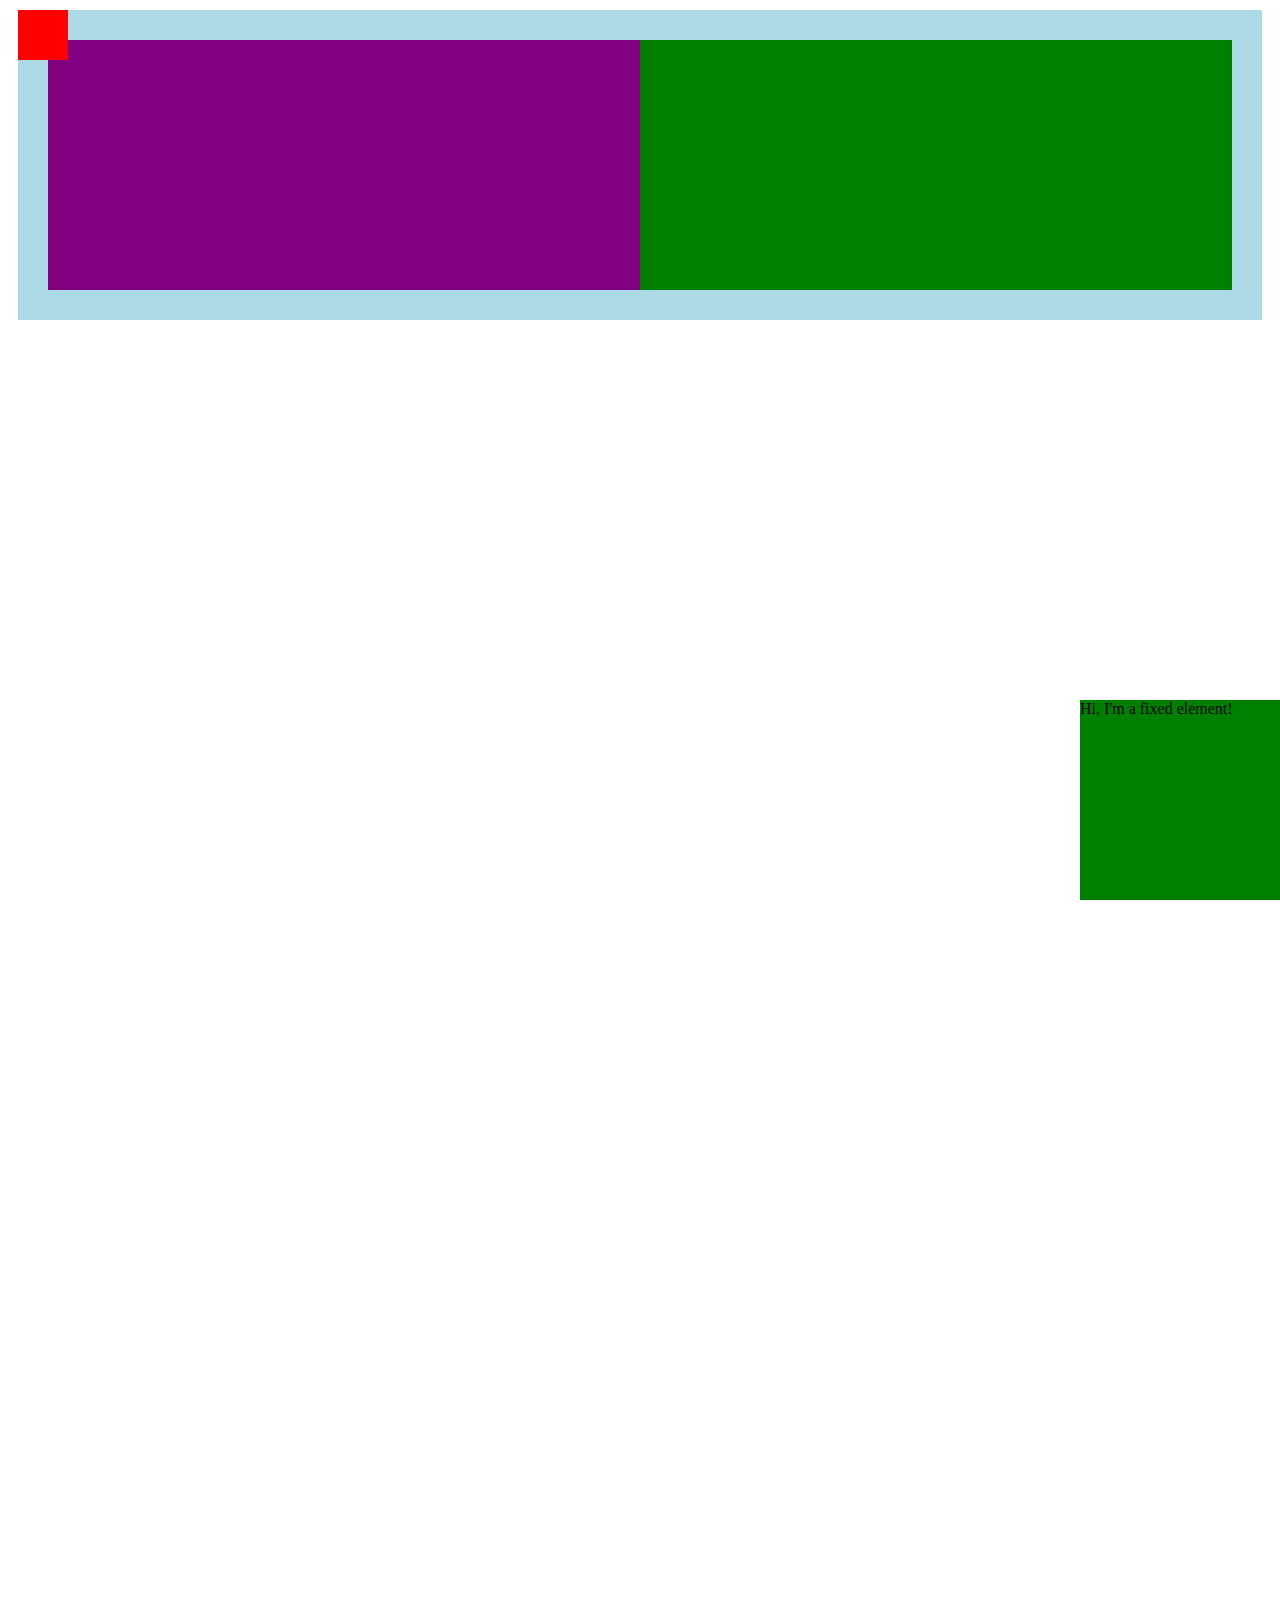
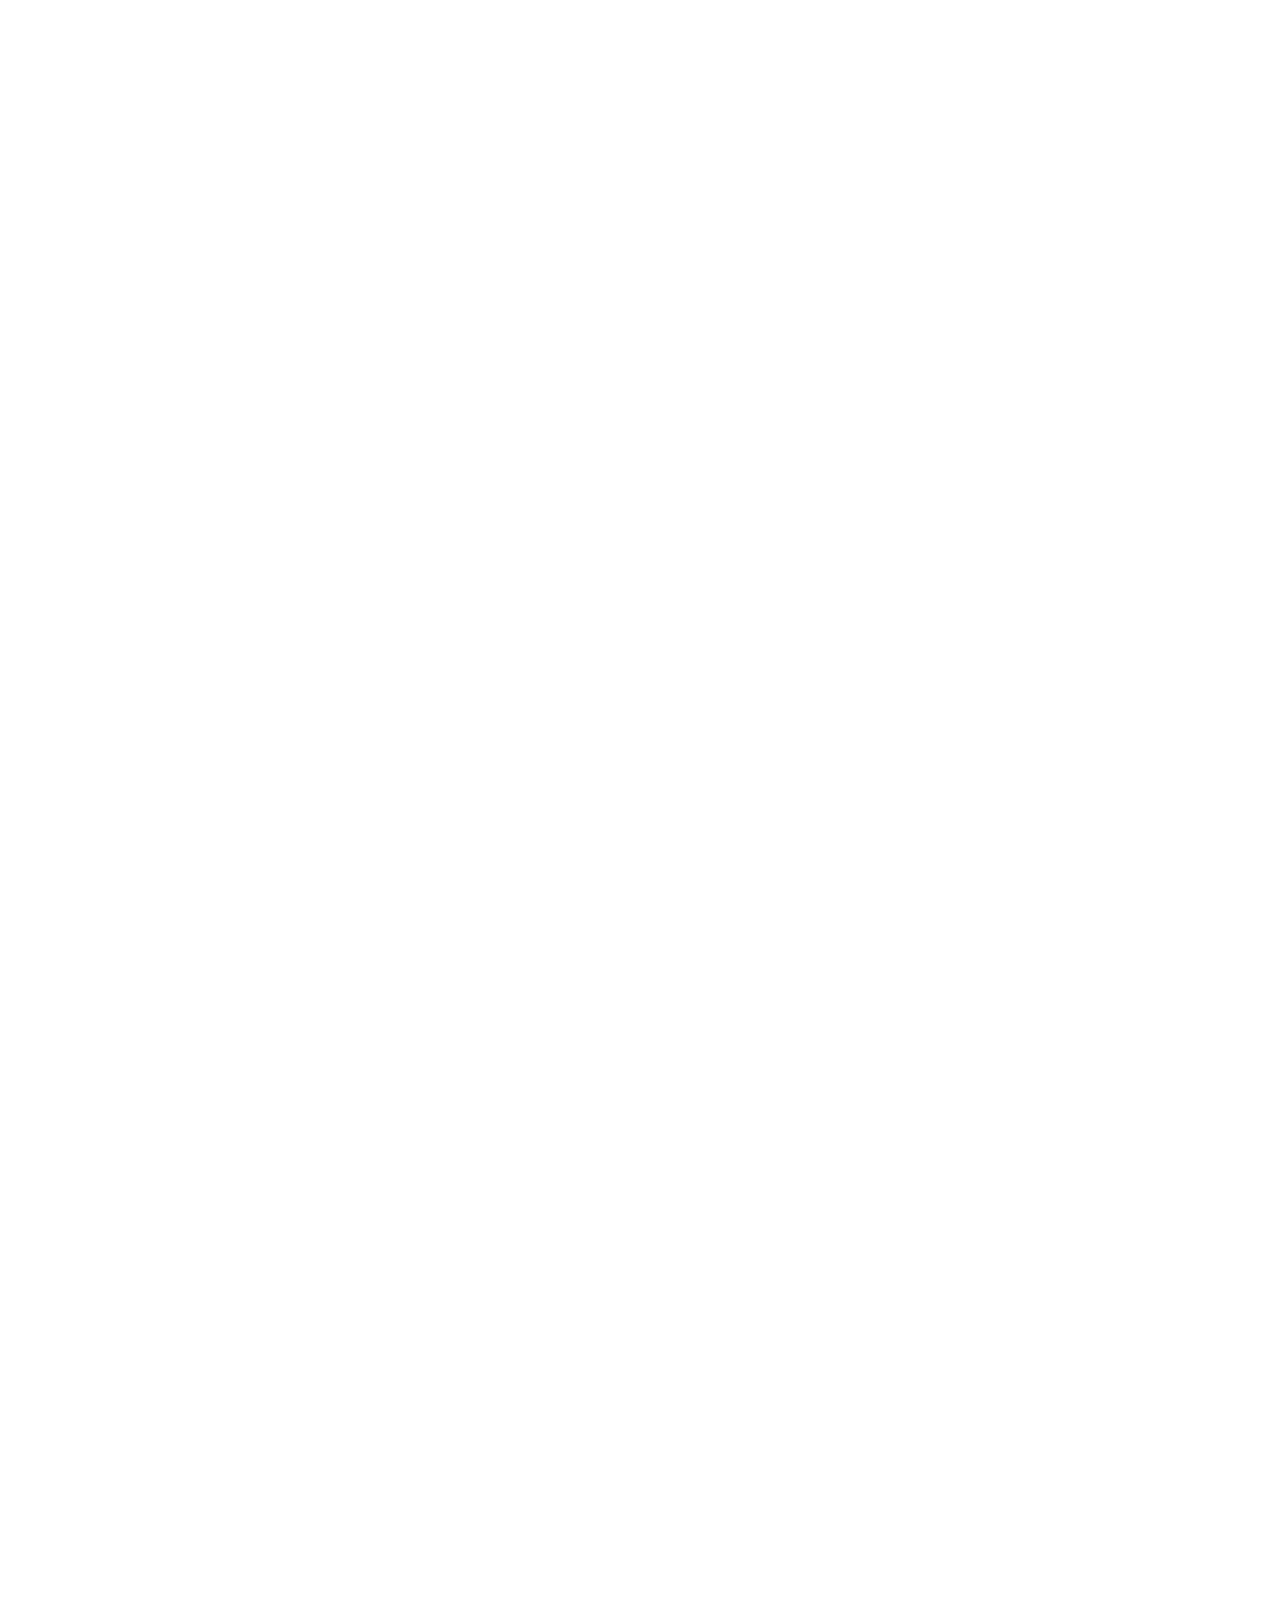
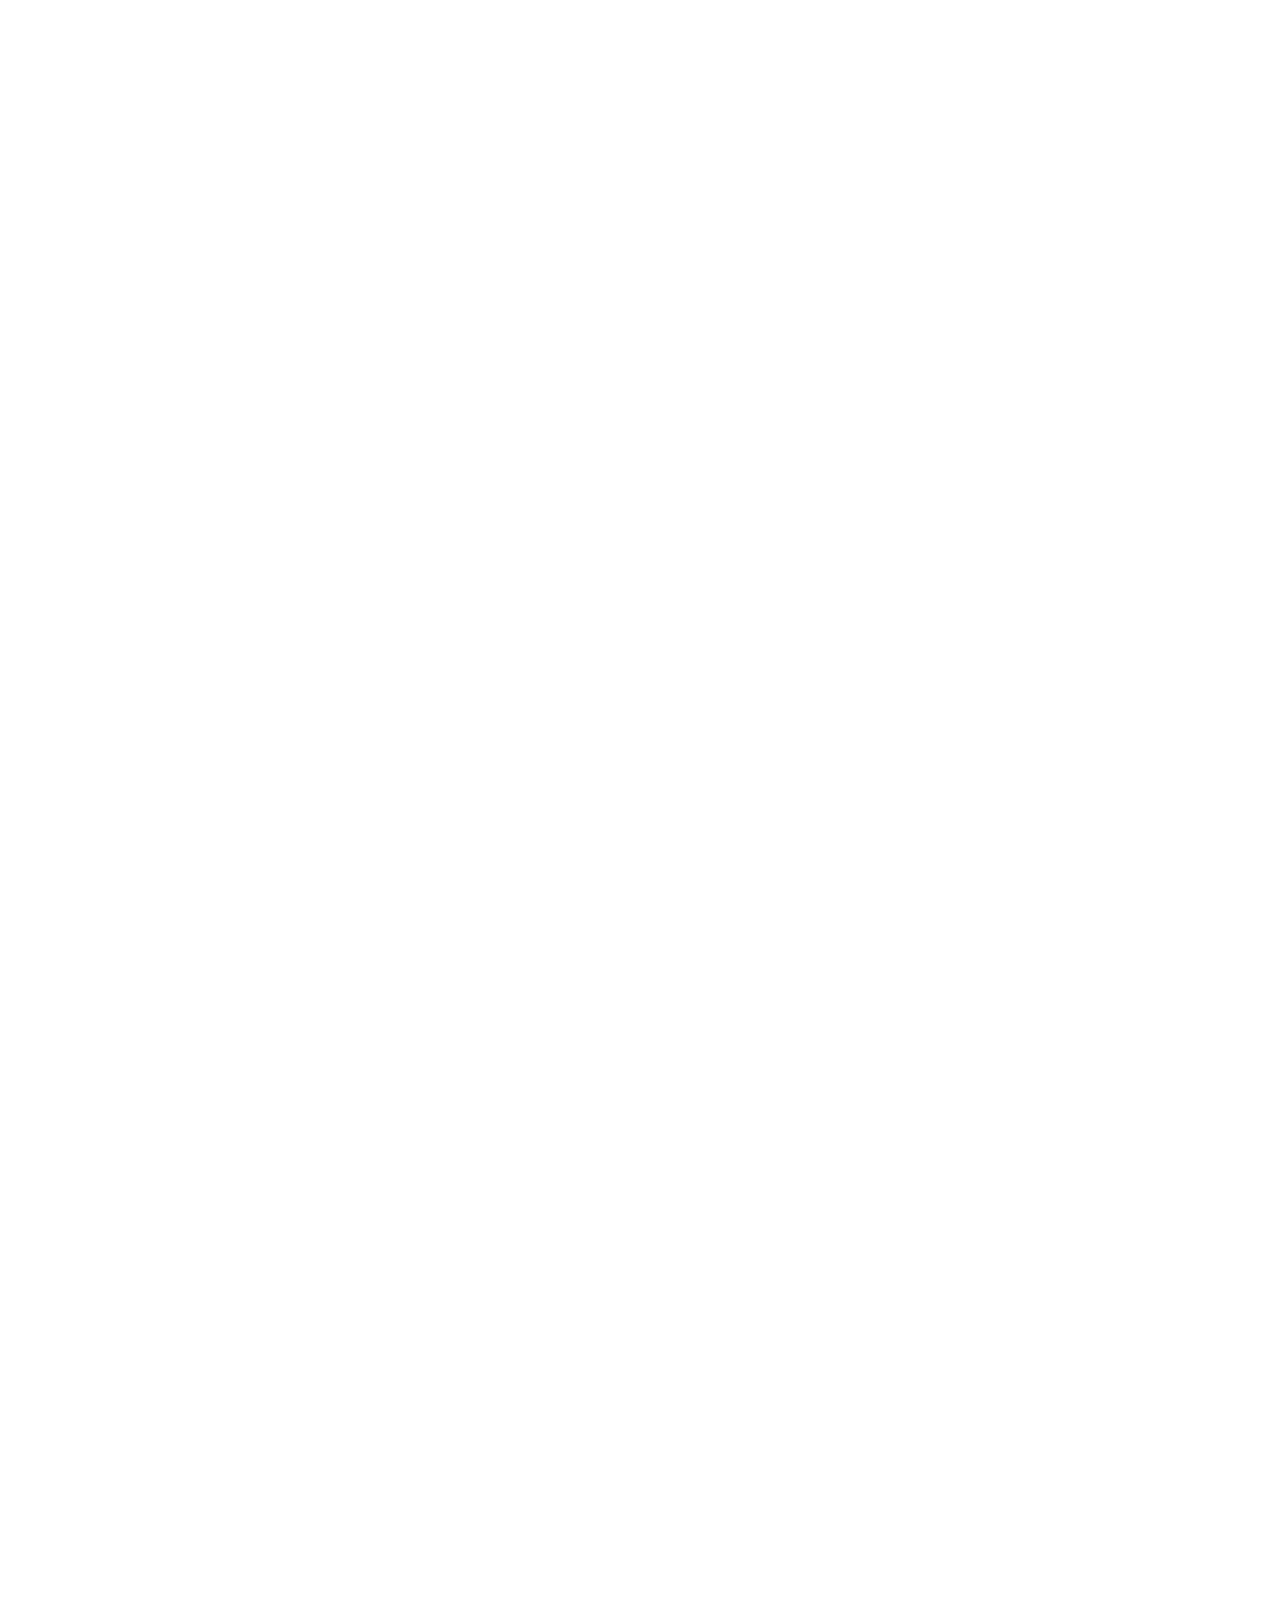
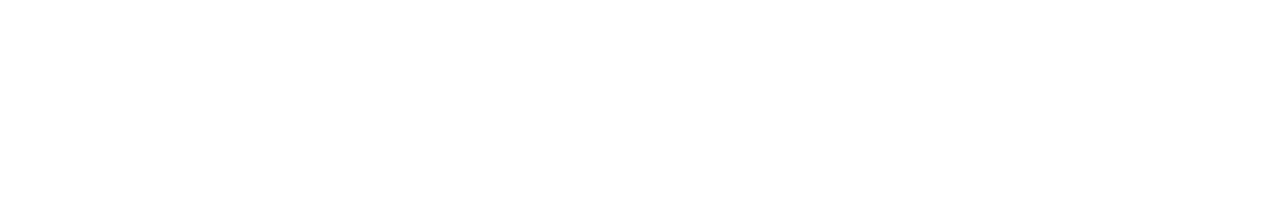
<file: MyCode/Week 17/17.3_activities (1)/02_Positioning_Relative_Absolute/solved/index.html>
<!DOCTYPE html>
<html>
<head>
  <link href="css/index.css" type="text/css" rel="stylesheet">
</head>
<body>
  <section class="relative">
    <div class="left">
      <div class="absolute">
      </div>
    </div>
    <div class="right">
    </div>
  </section>

<div class="fixed">
  Hi, I'm a fixed element!
</div>
</body>
</html>
</file>
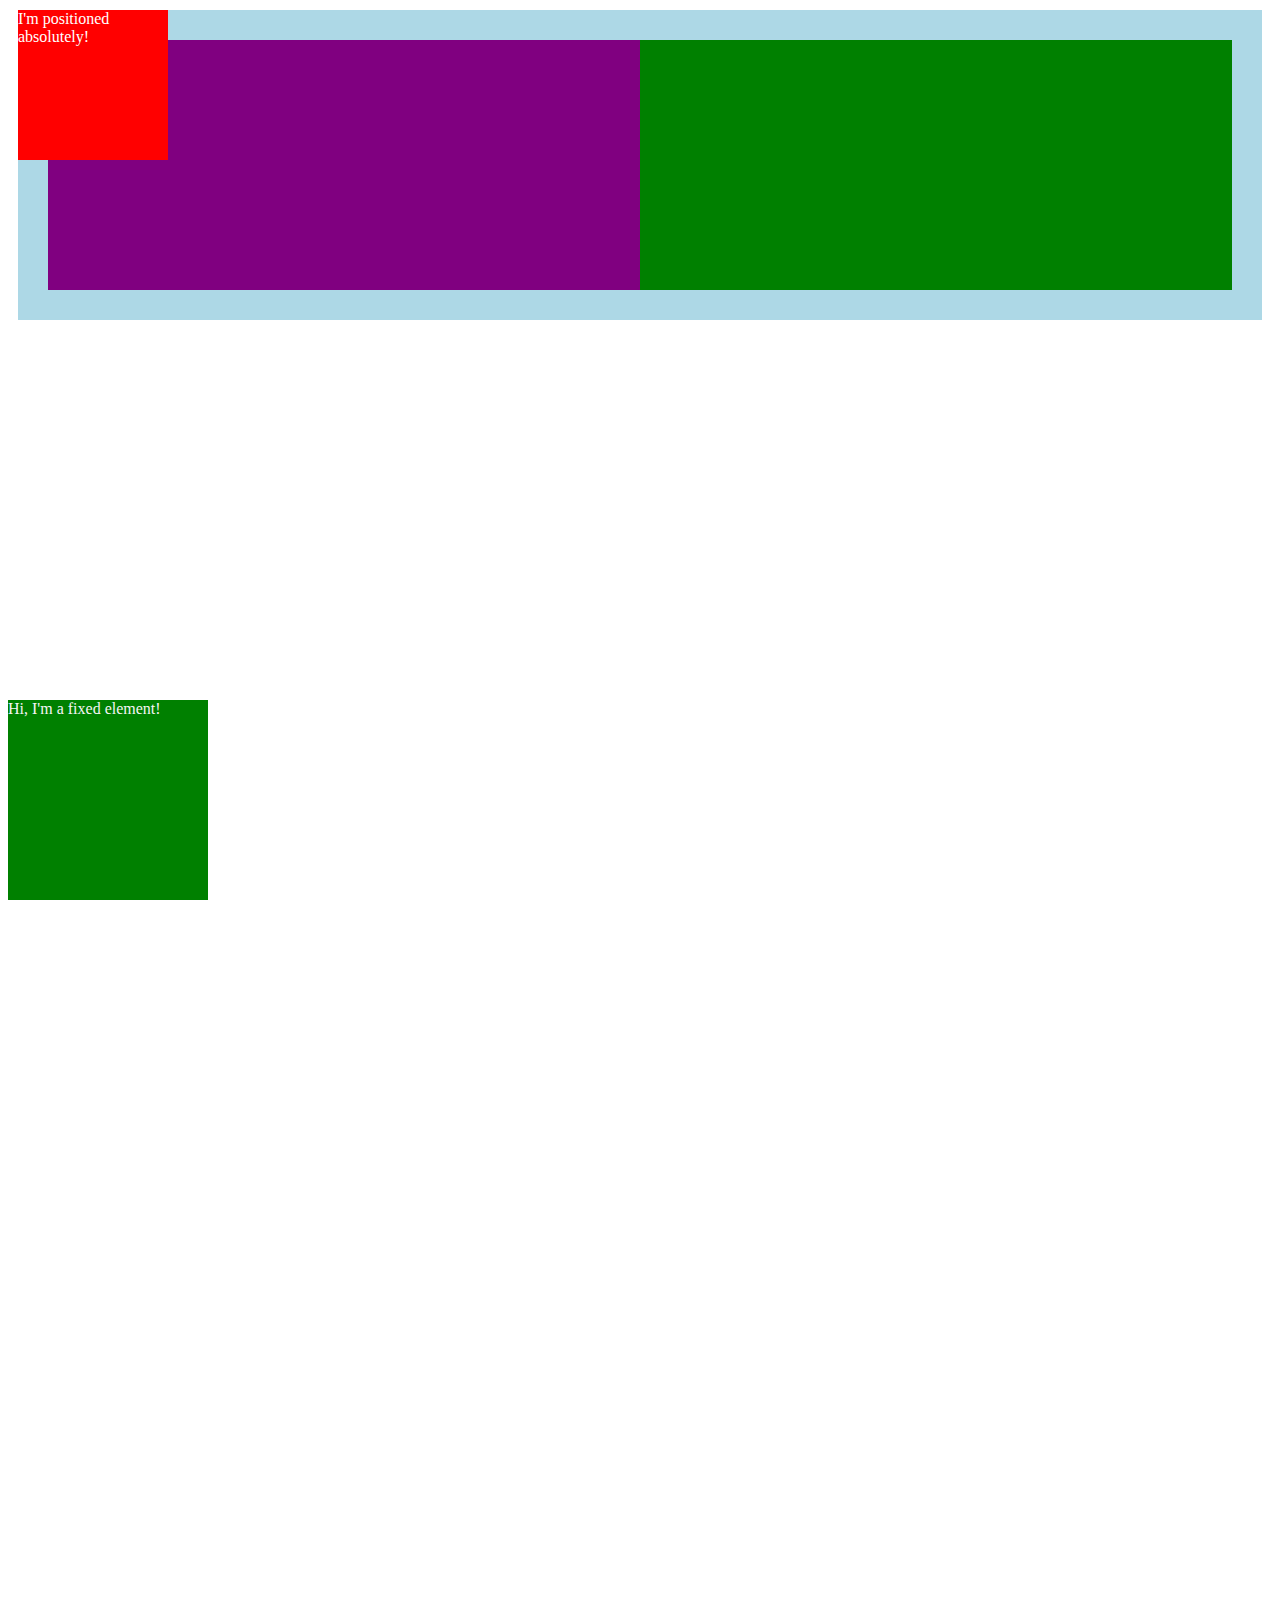
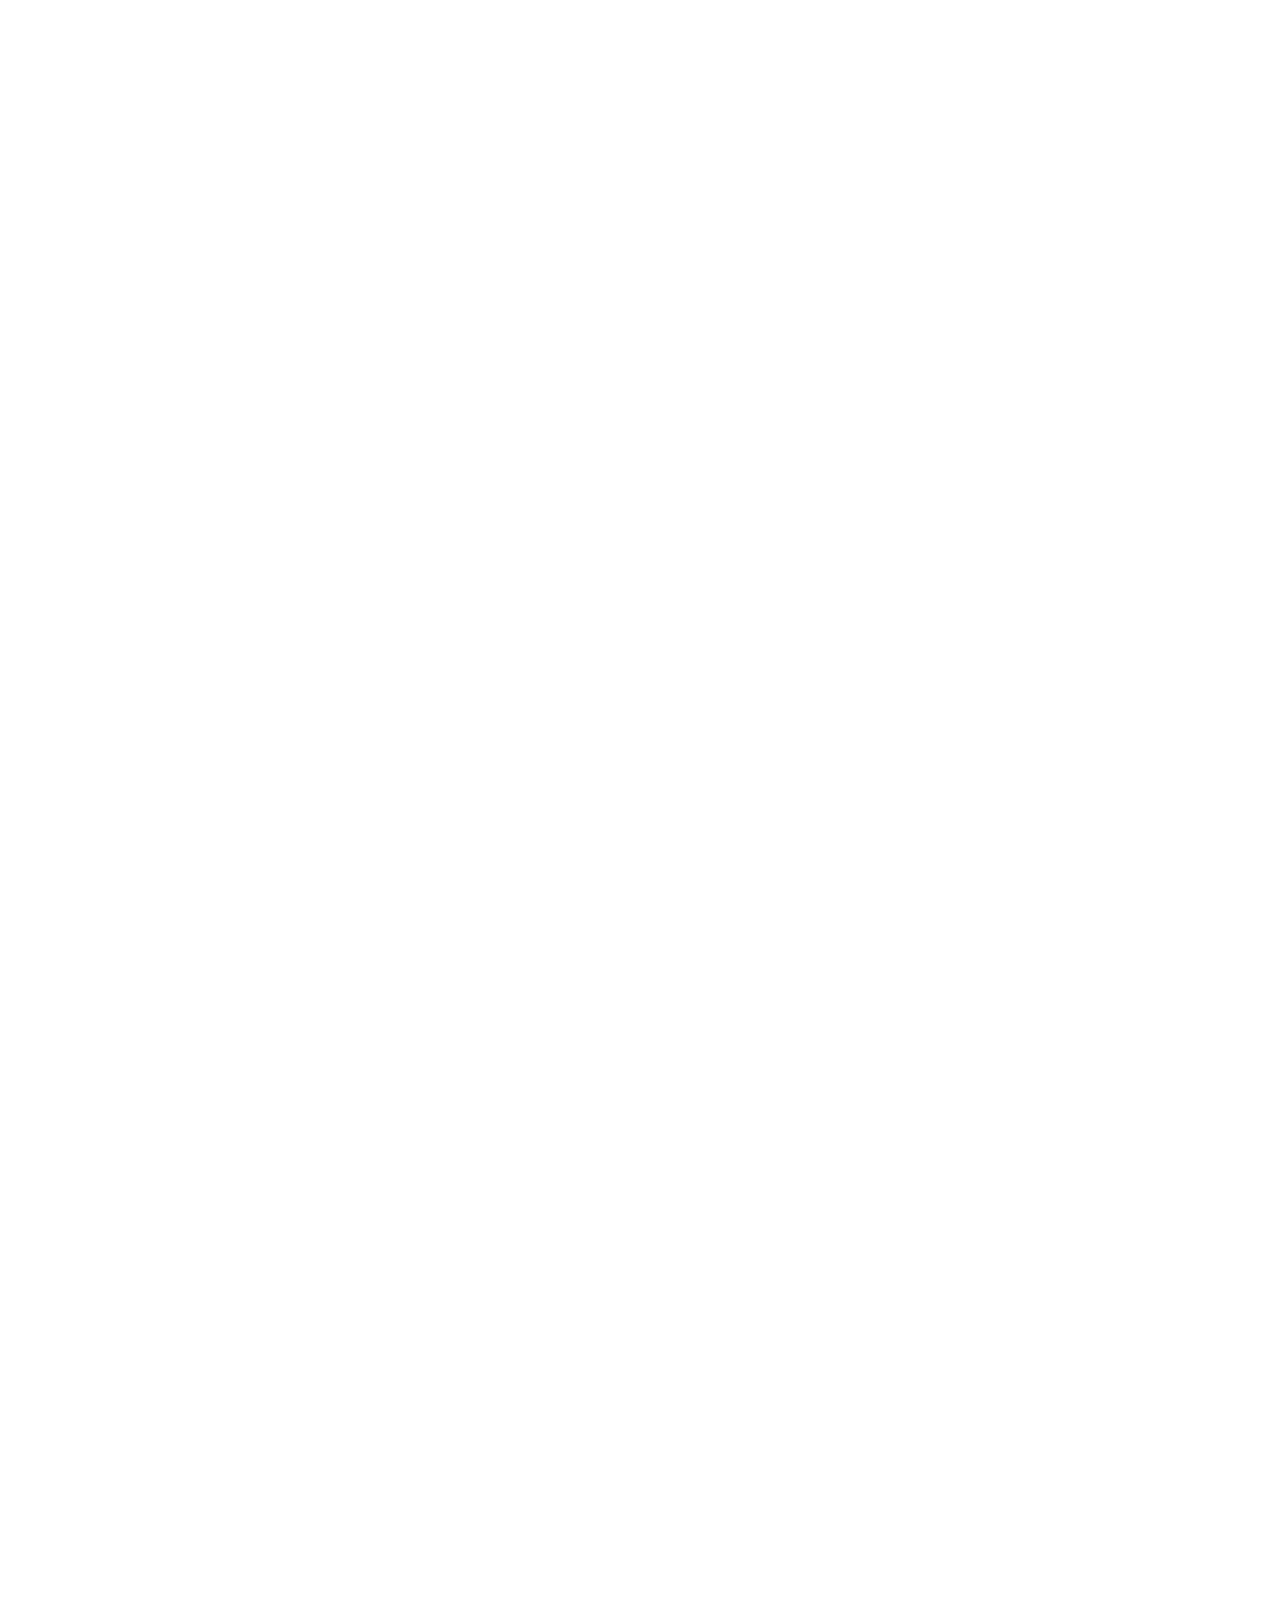
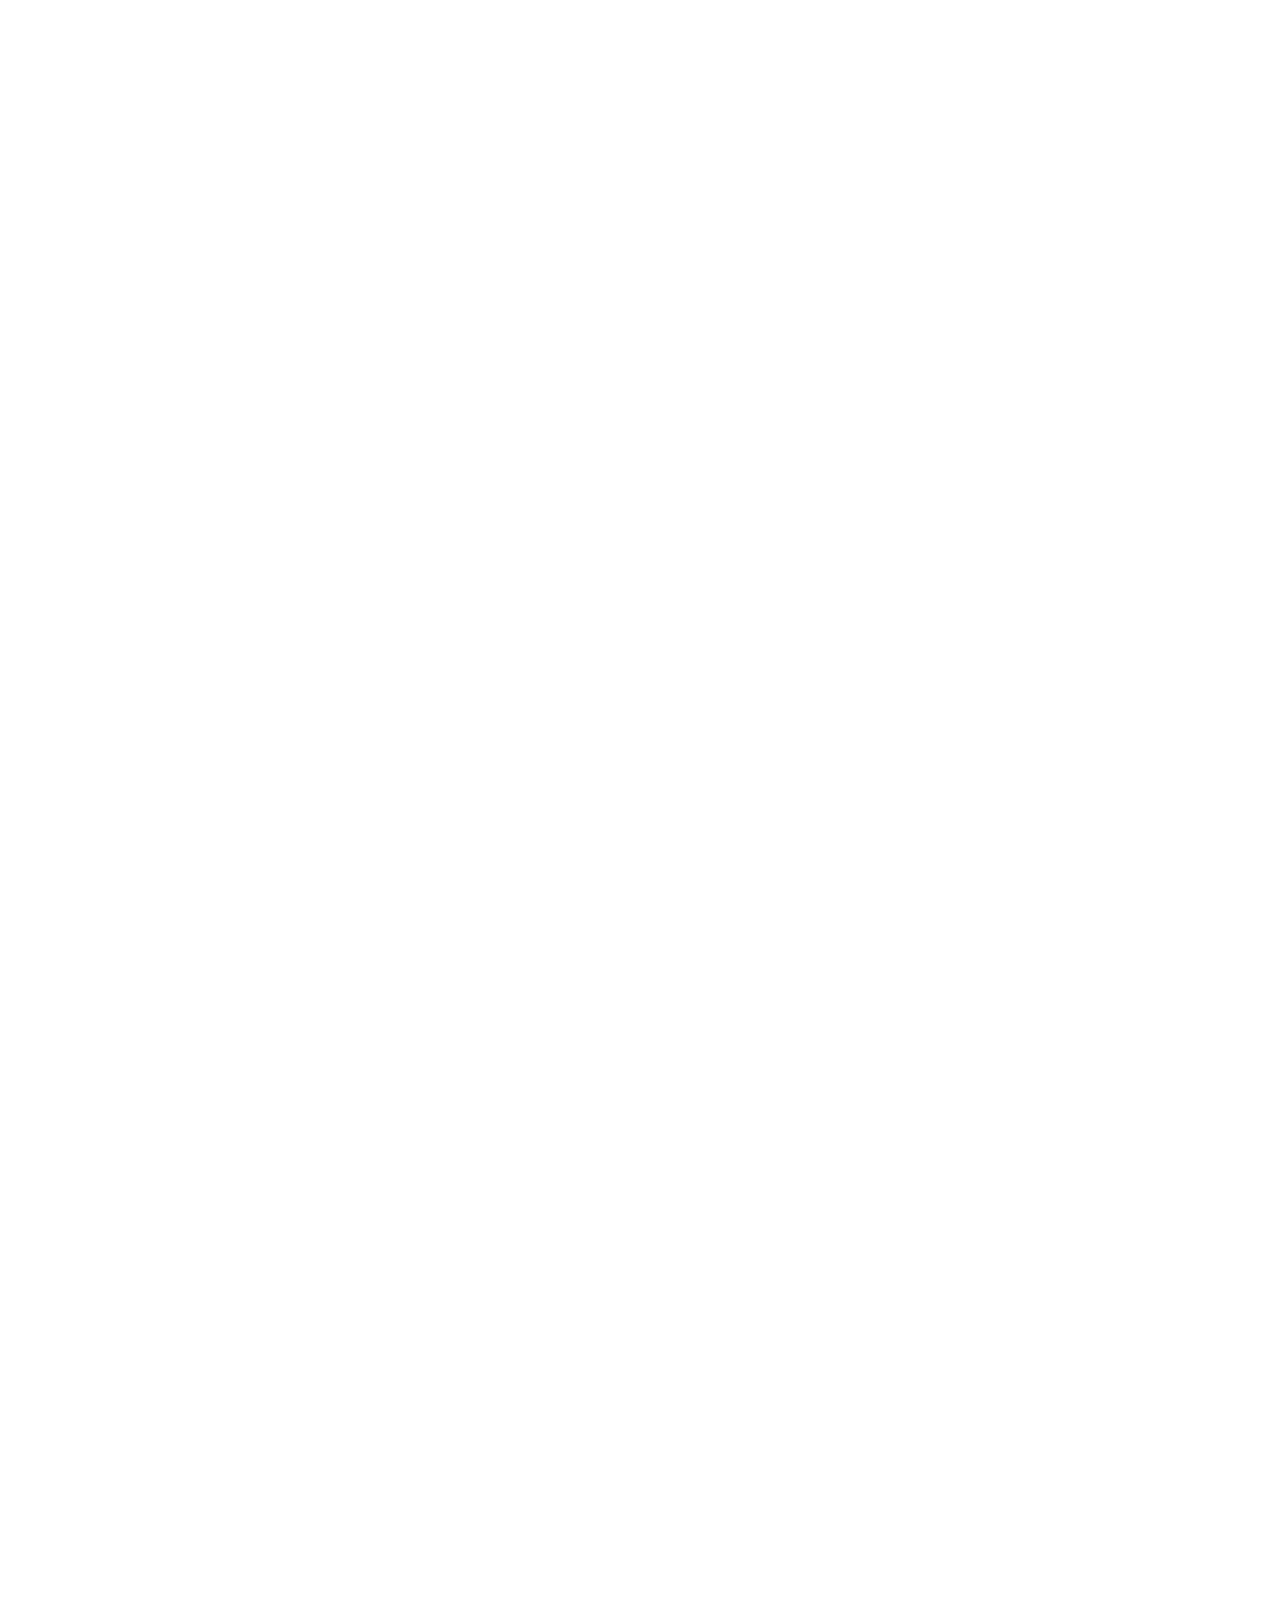
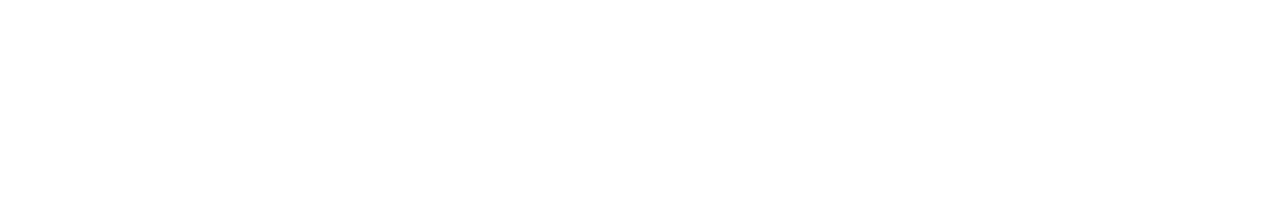
<file: MyCode/Week 17/17.3_activities (1)/02_Positioning_Relative_Absolute/unsolved/index.html>
<!DOCTYPE html>
<html>
<head>
  <link href="css/index.css" type="text/css" rel="stylesheet">
</head>
<body>
  <section class="relative">
    <div class="left">
      <div class="absolute">
        I'm positioned absolutely!
      </div>
    </div>
    <div class="right">
    </div>
  </section>

<div class="fixed">
  Hi, I'm a fixed element!
</div>
</body>
</html>
</file>
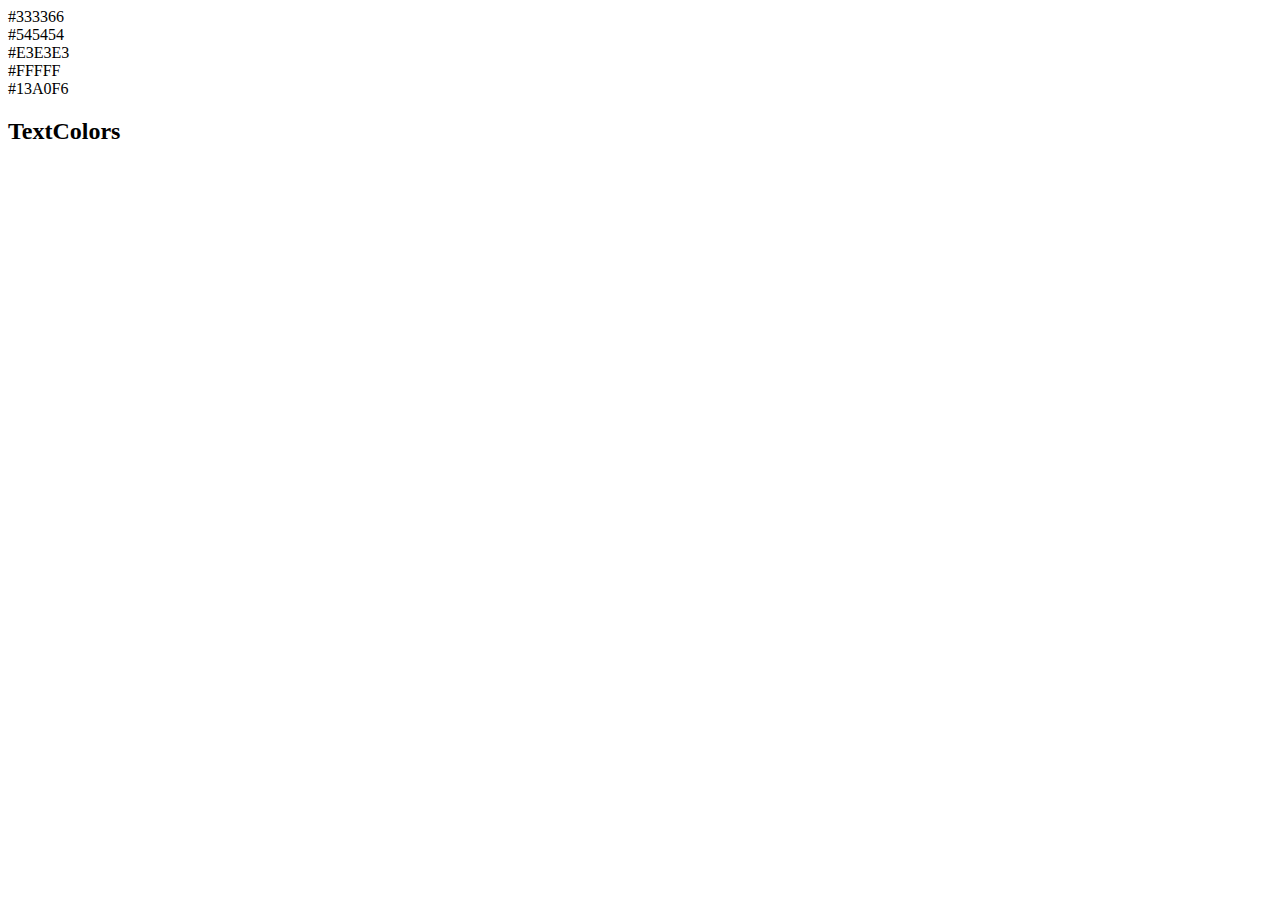
<file: MyCode/Week 17/17/01_Containers_Structure/unsolved/index.html>
<html>
<head>
  <title>USPS Style Guide</title>
  <link href="css/style.css" rel="stylesheet" type="text/css">
</head>
<body>
<!-- Header section here -->
<section class="header"></section>
<!-- Color Palette section -->
<section class="colorPalette">
<div id="pageTopic"></div>
<h1 USPS Style Guide></h1>
<div class=sectionHead></div>
<h2 Primary Colors></h2>
<div class="colorContainer">
  <div class="swatch darkBlue"></div>
  <div class="hexCode"> #333366</div>
</div>
<div class="colorContainer">
  <div class="swatch darkGrey"></div>
  <div class="hexCode"> #545454</div>
</div>
<div class="colorContainer">
  <div class="swatch lightGrey"></div>
  <div class="hexCode"> #E3E3E3</div>
</div>
<div class="colorContainer">
  <div class="swatch white"></div>
  <div class="hexCode"> #FFFFF</div>
</div>
<div class="colorContainer">
  <div class="swatch darkBlue"></div>
  <div class="hexCode"> #13A0F6</div>
</div>
<h2 class=sectionHead> TextColors</h2>

</div>
</section>
<!-- Typography Section -->
<section class=typography></section>
<!-- UI Elements Section -->
<section class=uiElements></section>
<!-- Imagery Section -->
<section class=imagery></section>
</body>
</html>
</file>
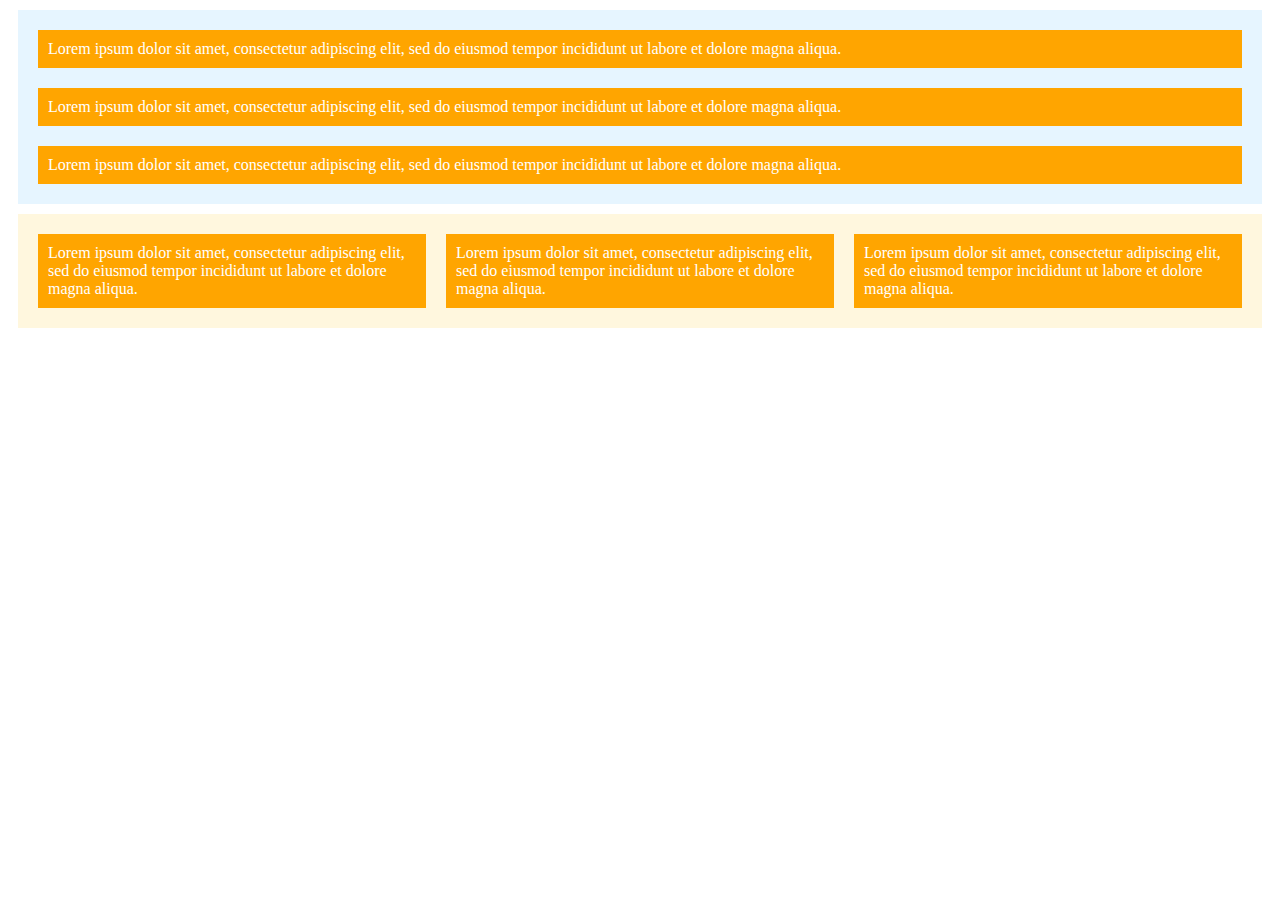
<file: MyCode/Week 18/18.1-activities/01_Your_First_Flex_Layout/solved/index.html>
<!DOCTYPE html>
<html>
<head>
  <link href="css/index.css" type="text/css" rel="stylesheet">
</head>
<body>
  <div id="column" class="flex">
    <div class="flex_item">
      Lorem ipsum dolor sit amet, consectetur adipiscing elit, sed do eiusmod tempor incididunt ut labore et dolore magna aliqua.
    </div>
    <div class="flex_item">
      Lorem ipsum dolor sit amet, consectetur adipiscing elit, sed do eiusmod tempor incididunt ut labore et dolore magna aliqua.
    </div>
    <div class="flex_item">
      Lorem ipsum dolor sit amet, consectetur adipiscing elit, sed do eiusmod tempor incididunt ut labore et dolore magna aliqua.
    </div>
  </div>
  <div id="row" class="flex">
    <div class="flex_item">
      Lorem ipsum dolor sit amet, consectetur adipiscing elit, sed do eiusmod tempor incididunt ut labore et dolore magna aliqua.
    </div>
    <div class="flex_item">
      Lorem ipsum dolor sit amet, consectetur adipiscing elit, sed do eiusmod tempor incididunt ut labore et dolore magna aliqua.
    </div>
    <div class="flex_item">
      Lorem ipsum dolor sit amet, consectetur adipiscing elit, sed do eiusmod tempor incididunt ut labore et dolore magna aliqua.
    </div>
  </div>

</body>
</html>
</file>
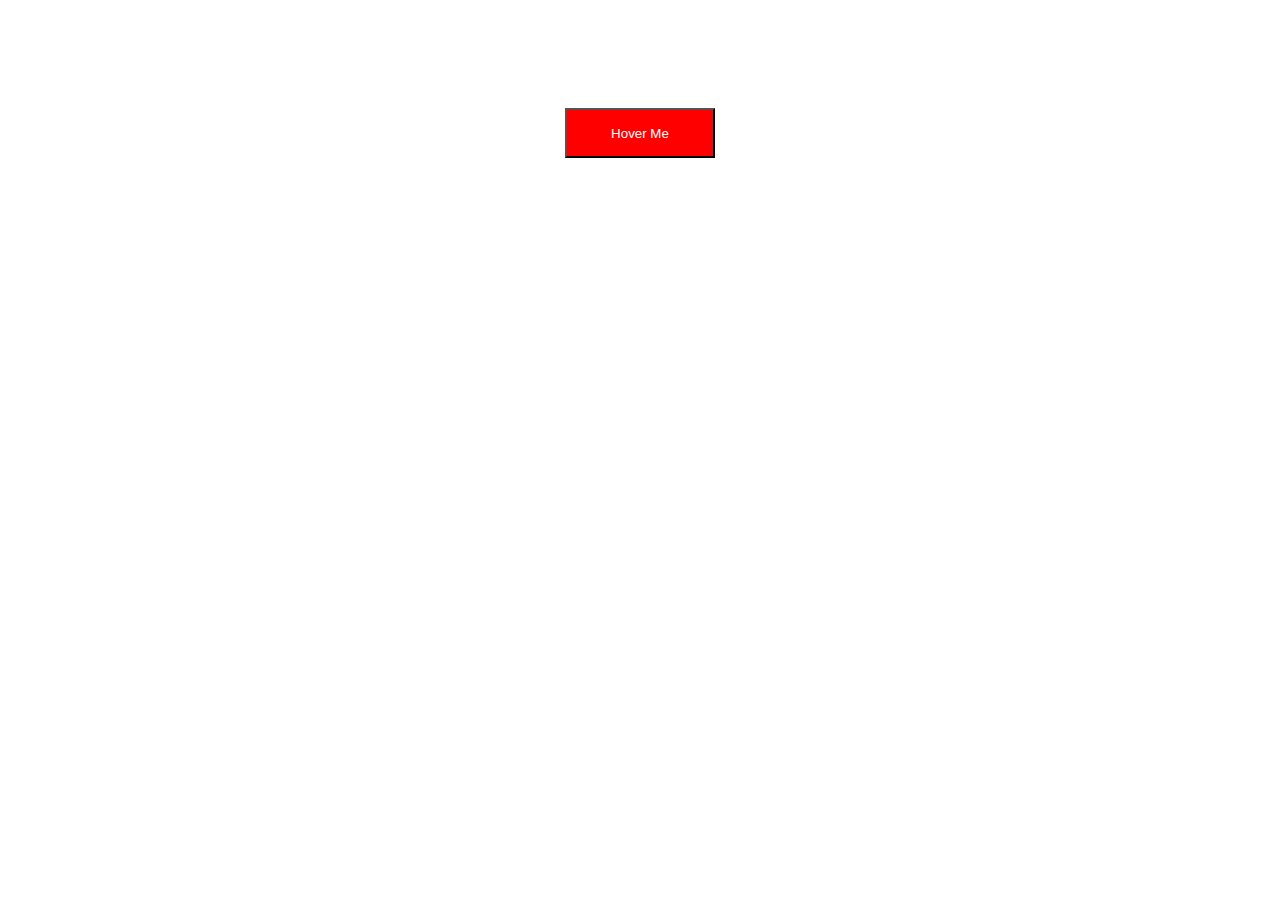
<file: MyCode/Week 18/18.3-activities/02_transitions/solved/index.html>
<!DOCTYPE html>
<html>
  <head>
    <link href="css/index.css" rel="stylesheet" type="text/css">
  </head>
  <body>
    <section class="grid">
      <button class="hoverMe">Hover Me</button>
    </section>
  </body>
</html>
</file>
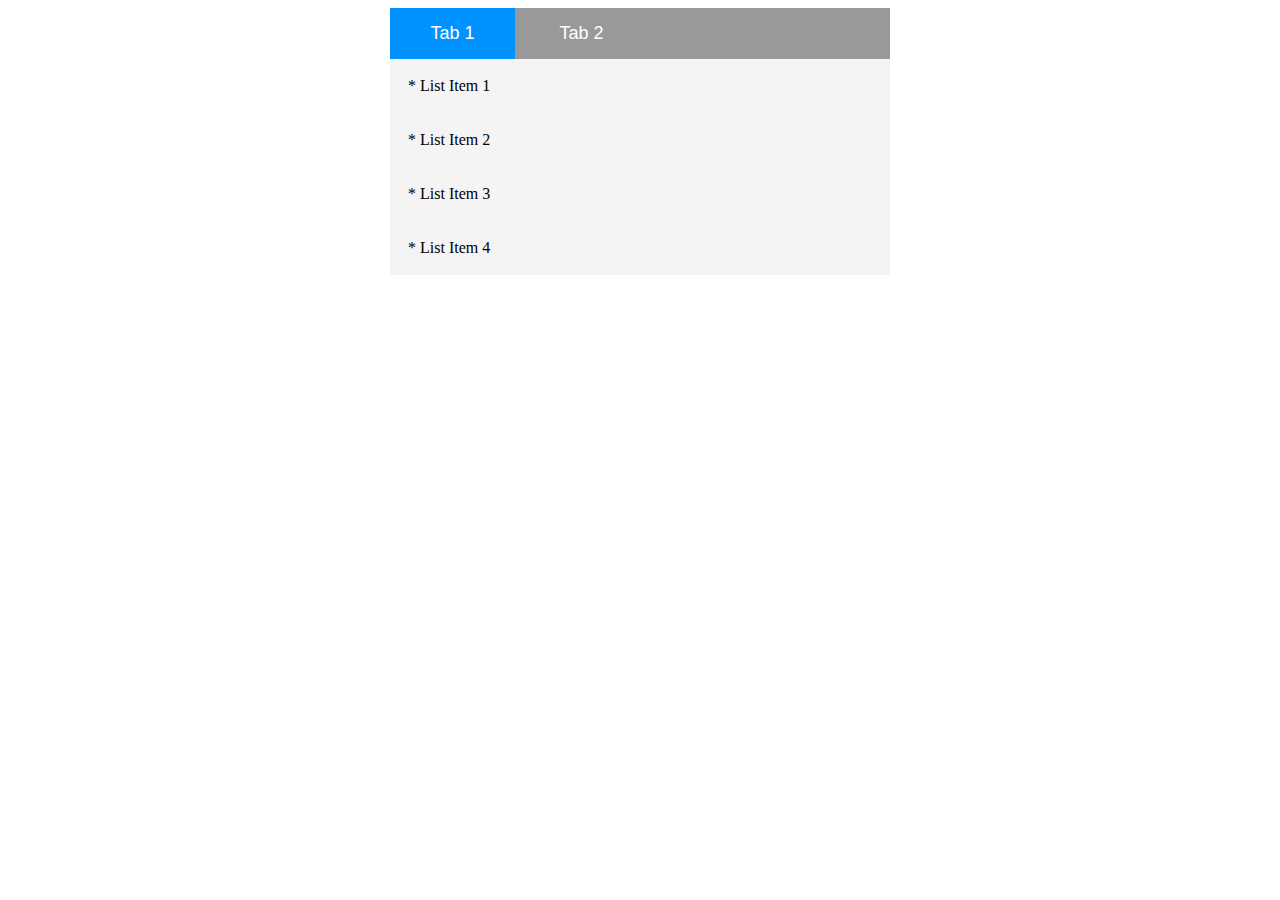
<file: MyCode/Week 19/19.2/01_Conditionals/solved/index.html>
<!DOCTYPE html>
<html>
<head>
  <link href="css/index.css" rel="stylesheet" type="text/css">
</head>
<body>
  <div class="tabContainer">
    <div class="tabBar">
      <div class="tab tab1 active">Tab 1</div>
      <div class="tab tab2">Tab 2</div>
    </div>
    <div class="grid" id="tabContent1">
      <div class="listItem">* List Item 1</div>
      <div class="listItem">* List Item 2</div>
      <div class="listItem">* List Item 3</div>
      <div class="listItem">* List Item 4</div>
    </div>
    <div class="grid" id="tabContent2">
      <div class="listItem">* List Item 5</div>
      <div class="listItem">* List Item 6</div>
      <div class="listItem">* List Item 7</div>
      <div class="listItem">* List Item 8</div>
    </div>
  </div>
</body>
<script src="https://ajax.googleapis.com/ajax/libs/jquery/3.4.1/jquery.min.js"></script>
<script src="js/index.js"></script>
</html>
</file>
<file: MyCode/Week 17/17.3_activities (1)/02_Positioning_Relative_Absolute/solved/css/index.css>
body {
  height: 5000px;
}
.left {
  width: 50%;
  background-color: purple;
}
.right {
  width: 50%;
  background-color: green;
}
.relative {
  background-color: lightblue;
  height: 250px;
  padding: 30px;
  margin: 10px;
  display: flex;
  position: relative;
}
.absolute {
  height: 50px;
  width: 50px;
  background-color: red;
  position: absolute;
  top: 0;
  left: 0;
}
.fixed {
  height: 200px;
  width: 200px;
  background-color: green;
  position: fixed;
  bottom: 0;
  right: 0;
}
</file>
<file: MyCode/Week 17/17.3_activities (1)/02_Positioning_Relative_Absolute/unsolved/css/index.css>
body {
  height: 5000px;
}
.left {
  width: 50%;
  background-color: purple;
}
.right {
  width: 50%;
  background-color: green;
}
.relative {
  position: relative;
  background-color: lightblue;
  height: 250px;
  padding: 30px;
  margin: 10px;
  display: flex;
}
.absolute {
  position: absolute;
  top: 0;
  left: 0;
  height: 150px;
  width: 150px;
  background-color: red;
  color: white;

}

.fixed {
  position: fixed;
  bottom: 0;
  margin: auto;
  /*right: 50%;*/
  height: 200px;
  width: 200px;
  color: whitesmoke; 
  background-color: green;

}
</file>
<file: MyCode/Week 17/17/01_Containers_Structure/unsolved/css/style.css>
/*  Hi! your going to write styles here in the next couple activities. */
</file>
<file: MyCode/Week 18/18.1-activities/01_Your_First_Flex_Layout/solved/css/index.css>
.flex_item {
  padding:10px;
  margin: 10px;
  background-color: orange;
  color: white;
}
.flex {
  display: flex;
  padding: 10px;
  margin: 10px;
}
#column {
  background-color: #E6F5FF;
  flex-direction: column;
}
#row {
  background-color: #FFF7DE;
  flex-direction: row;
}
</file>
<file: MyCode/Week 18/18.3-activities/02_transitions/solved/css/index.css>
.grid {
  display: grid;
  grid-template-columns: 1fr;
  grid-template-rows: 1fr 1fr;
  align-items: center;
  justify-items: center;
  font-family: helvetica, arial, sans-serif;
  color: white;
  grid-template-areas:
  "hover"
  "disabled"
  ;
  height: 500px;
}
.hoverMe {
  grid-area: hover;
  background-color: red;
  color: white;
  width: 150px;
  text-align: center;
  height: 50px;
  transition: 0.3s;
}
/* active state */
.hoverMe:hover {
  background-color:blue;
}
</file>
<file: MyCode/Week 19/19.2/01_Conditionals/solved/css/index.css>
.tabContainer {
  max-width: 500px;
  background-color: #F4F4F4;
  margin: 0 auto;
}
.tab {
  display:inline-block;
  padding: 15px 25px;
  width: 75px;
  text-align: center;
  color: white;
  font-size: 18px;
  font-family: arial, helvetica;
  cursor: pointer;
}
.tabBar {
  background-color: #999999;
}
.tab1 {

}
.tab2 {

}
.active {
  background-color: #0092FF;
}
#tabContent1{

}
#tabContent2 {
  display:none;
}
.grid {

}
.listItem {
  padding: 18px;
}
</file>
